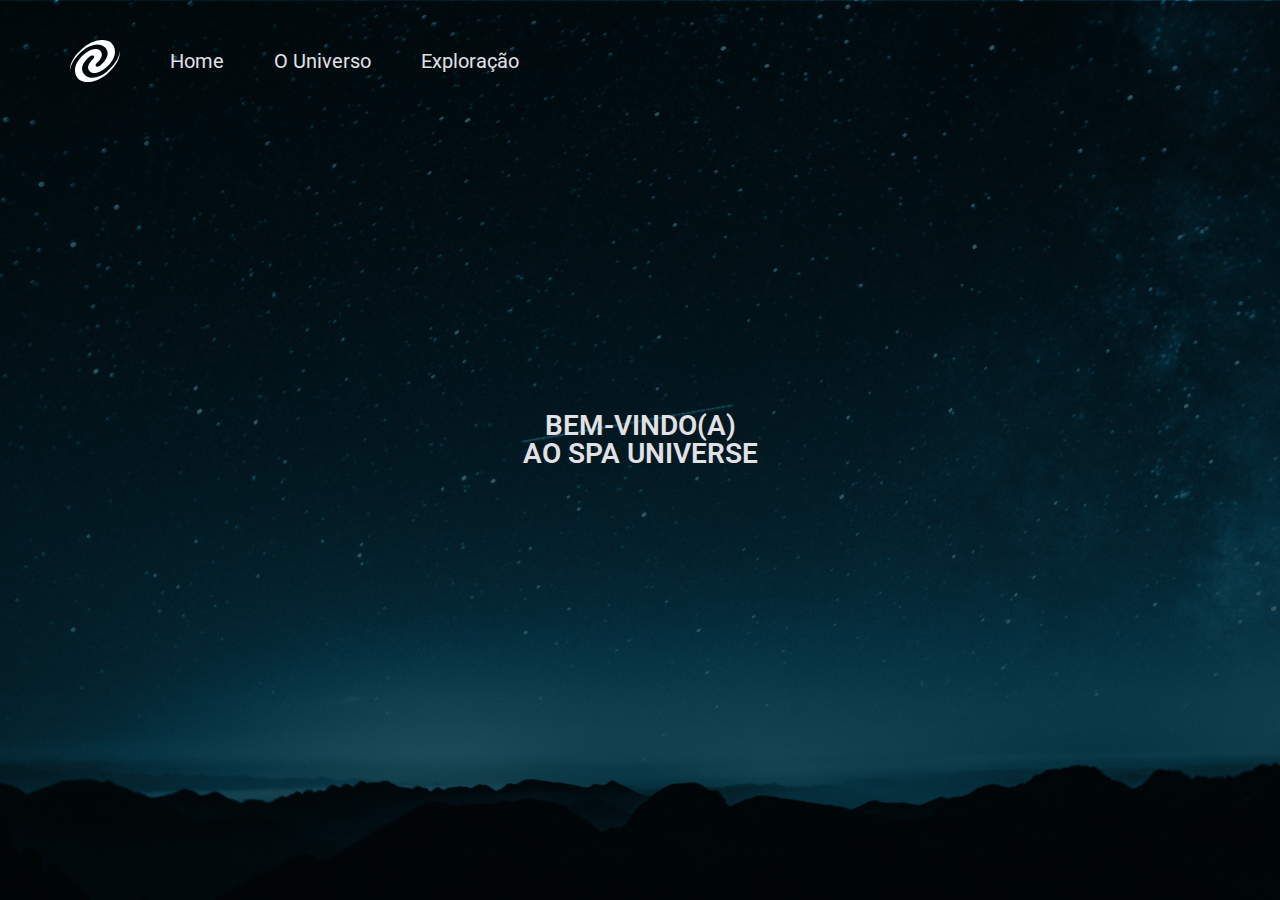
<file: index.html>
<!DOCTYPE html>
<html lang="en">
  <head>
    <meta charset="UTF-8" />
    <meta name="viewport" content="width=device-width, initial-scale=1.0" />
    <link rel="preconnect" href="https://fonts.googleapis.com" />
    <link rel="preconnect" href="https://fonts.gstatic.com" crossorigin />
    <link
      href="https://fonts.googleapis.com/css2?family=Roboto:ital,wght@0,100;0,300;0,400;0,500;0,700;0,900;1,100;1,300;1,400;1,500;1,700;1,900&display=swap"
      rel="stylesheet"
    />
    <link
      rel="shortcut icon"
      href="src/imgs/Vector (1).svg"
      type="image/x-icon"
    />
    <link rel="stylesheet" href="./styles/reset.css" />
    <link rel="stylesheet" href="./styles/styles.css" />
    <title>SPA - Universe</title>
  </head>
  <body>
    <div id="app">
      <div class="mainPage">
        <h1>Bem-Vindo(a)</h1>
        <span>ao</span>
        <span>SPA Universe</span>
      </div>
    </div>

    <nav>
      <img src="./src/imgs/Vector (1).svg" alt="universo" />
      <a href="pages/home.html">Home</a>
      <a href="pages/universe.html">O Universo</a>
      <a href="pages/exploration.html">Exploração</a>
    </nav>

    <script src="src/js/index.js" type="module"></script>
  </body>
</html>
</file>
<file: styles/styles.css>
:root {
    font-size: 62.5%;
  font-family: "Roboto", sans-serif;
    box-sizing: border-box;

    --txt-color: #E1E1E6;
}

body {
    height: 100vh;
    font-size: 1.8rem;
    background-color: rgb(122, 158, 159);
    color: var(--txt-color);
}

.mainPage{
    text-align: center;
    font-size: 2.8rem;
    font-weight: 600;
    text-transform: uppercase;
    margin-bottom: 2rem;
}

body nav {
    margin: 4rem 0 4rem 7rem;
    
    display: flex;
    flex-direction: row;
    justify-content: flex-start;
    align-items: center;
    gap: 5rem;

    position: absolute;
    top: 0;
    left: 0;
}

nav a {
    font-size: 2rem;
    text-decoration: none;
    color: var(--txt-color);
    transition: all 0.2s ease;
}

nav a:hover, nav a.active {
    color: white;
    transform: scale(1.2);
}

.homeBox, body{
    height: 100vh;
    width: 100vw;

    background-image: url('../src/imgs/home.png');
    background-size: cover;
    background-repeat: no-repeat;
    background-position: center;

    display: grid;
    place-content: center;
}

.homeContent {
    text-align: center;
    transition: ease-in .3s;
}

.homeContent h1 {
    font-size: 4.8rem;
    font-weight: bold;
    line-height: 125%;
    margin-bottom: 2.4rem;
}

.homeContent button {
    padding: 2.2rem 3.2rem;
    background: transparent;
    border: 3px solid white;
    border-radius: .8rem;
    font-size: 1.8rem;
    font-weight: bold;
    text-transform: uppercase;
    color: white;
    cursor: pointer;
    transition: .2s ease-out;
}

.homeContent button:hover {
    transition: background-color .3s ease-in;
    background-color: white;
    color: black;
}

.universeBox {
    height: 100vh;
    width: 100vw;

    background-image: url('../src/imgs/mountains-universe02.png');
    background-size: cover;
    background-repeat: no-repeat;
    background-position: center;
    
    display: grid;
    place-content: center;
}

.universeContent {
    margin: 0px 60rem 0px 8rem;
    display: flex;
    flex-direction: column;
    gap: 1.6rem;
}

.universeContent h1, 
.explorationContent h1{
    line-height: 120%;
    font-size: 4.8rem;
    font-weight: bold;

}

.universeContent p,
.explorationContent p{
    line-height: 160%;
    font-size: 1.8rem;
}

.explorationBox {
    height: 100vh;
    width: 100vw;

    background-image: url('../src/imgs/exploration.png');
    background-size: cover;
    background-repeat: no-repeat;
    background-position: center;

    display: grid;
    place-content: center;
}

.explorationContent {
    margin: 0px 60rem 0px 8rem;
    display: flex;
    flex-direction: column;
    gap: 1.6rem;
}
</file>
